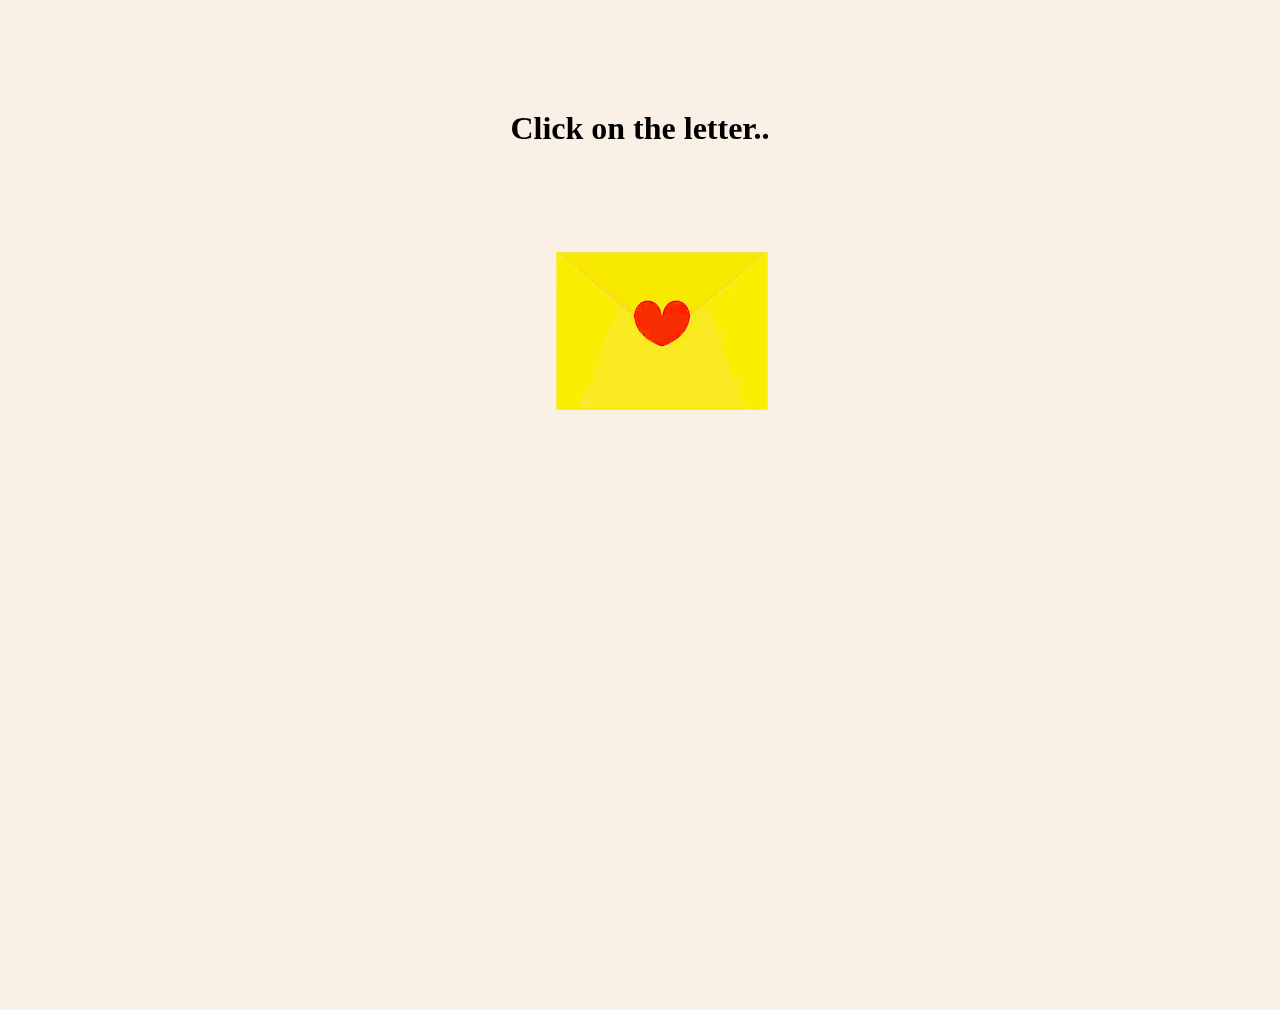
<file: index.html>
<!DOCTYPE html>
<html lang="en">
  <head>
    <meta charset="UTF-8" />
    <meta name="viewport" content="width=device-width, initial-scale=1.0" />
    <link rel="stylesheet" href="style.css" />
    <title>LETTER</title>
  </head>
  <body>
    <div id="preloader"></div>
    <div class="header">
      <h1>Click on the letter..</h1>
    </div>
    <div class="letter">
      <a href="letter.html">
        <img src="letter.jpg" alt="letter" class="responsive-img" />
      </a>
    </div>
    <!----------------------------------JAVASCRIPT----------------------------------------------------->

    <script>
      var loader = document.getElementById("preloader");
      window.addEventListener("load", function () {
        loader.style.display = "none";
      });
    </script>
  </body>
</html>
</file>
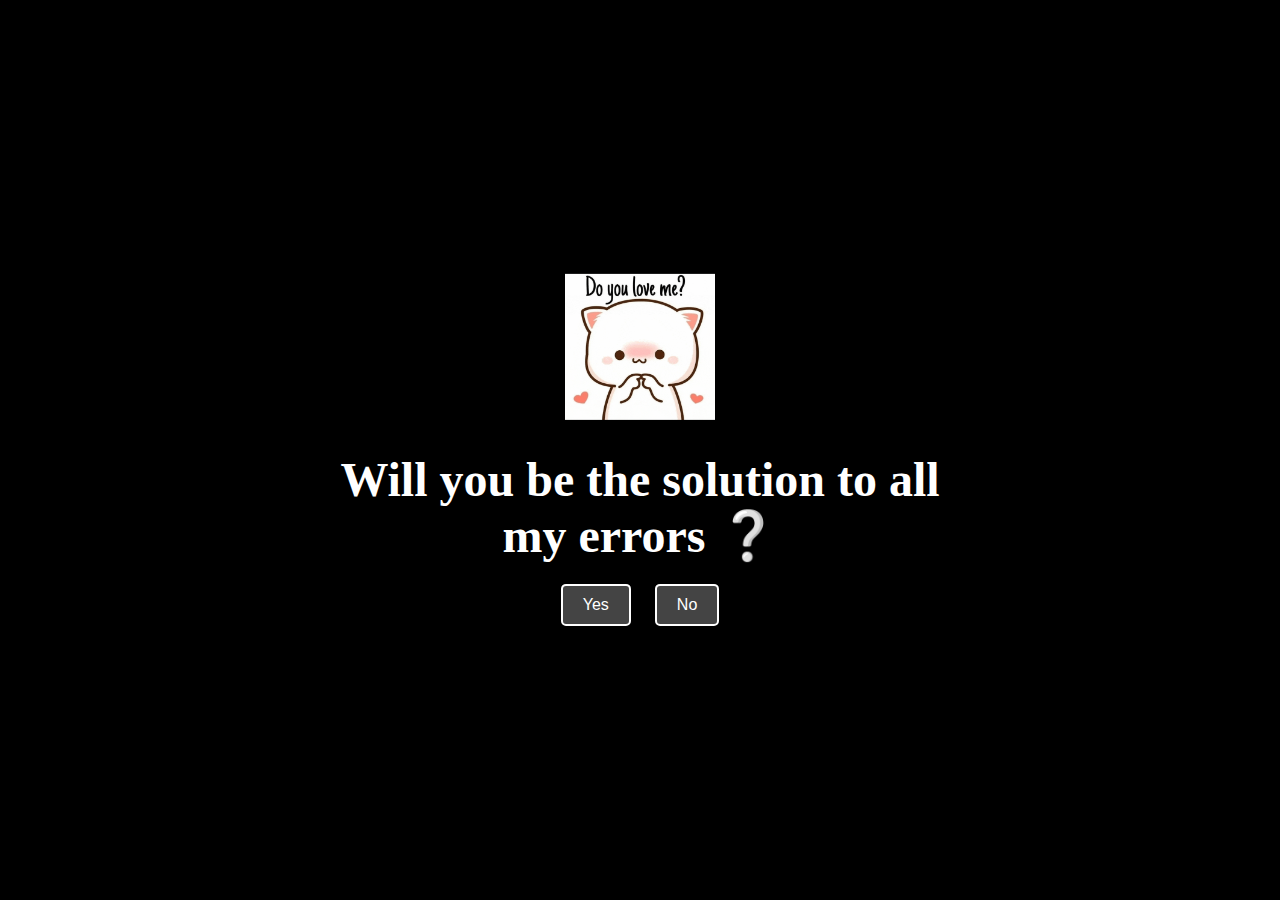
<file: asking.html>
<!DOCTYPE html>
<html lang="en">
<head>
    <meta charset="UTF-8">
    <meta name="viewport" content="width=device-width, initial-scale=1.0">
    <title>Asking</title>
    <link rel="stylesheet" href="asking.css">
</head>
<body>
    <div class="container">
        <div id="sparkle-container"></div>
    </div>

    <div class="center-content">
        <img src="ask.gif" alt="GIF Animation" class="center-gif">
        <h1>Will you be the solution to all my errors ❔</h1>
        <div class="button-group">
           <a href="yes.html"><button id="yes-btn">Yes</button></a>
            <a href="no.html"><button id="no-btn">No</button></a>
        </div>
    </div>
    

    <script>
        const sparkleContainer = document.getElementById('sparkle-container');

// Function to generate a sparkle
function createSparkle() {
    const sparkle = document.createElement('div');
    sparkle.classList.add('sparkle');

    // Set random position and color
    const randomX = Math.random() * window.innerWidth;
    const randomColor = `hsl(${Math.random() * 360}, 100%, 75%)`;

    sparkle.style.left = `${randomX}px`;
    sparkle.style.background = `radial-gradient(circle, ${randomColor}, transparent)`;
    sparkle.style.boxShadow = `0 0 15px 5px ${randomColor}, 0 0 30px 10px ${randomColor}`;

    // Add sparkle to the container
    sparkleContainer.appendChild(sparkle);

    // Remove sparkle after animation ends
    setTimeout(() => {
        sparkle.remove();
    }, 3000);
}

// Function to start the shower
function startShower(duration) {
    const interval = setInterval(createSparkle, 50);

    // Stop the shower after the given duration
    setTimeout(() => {
        clearInterval(interval);
    }, duration * 1000);
}

// Start the sparkling shower for 10 seconds
startShower(1000);

        
    </script>
</body>
</html>
</file>
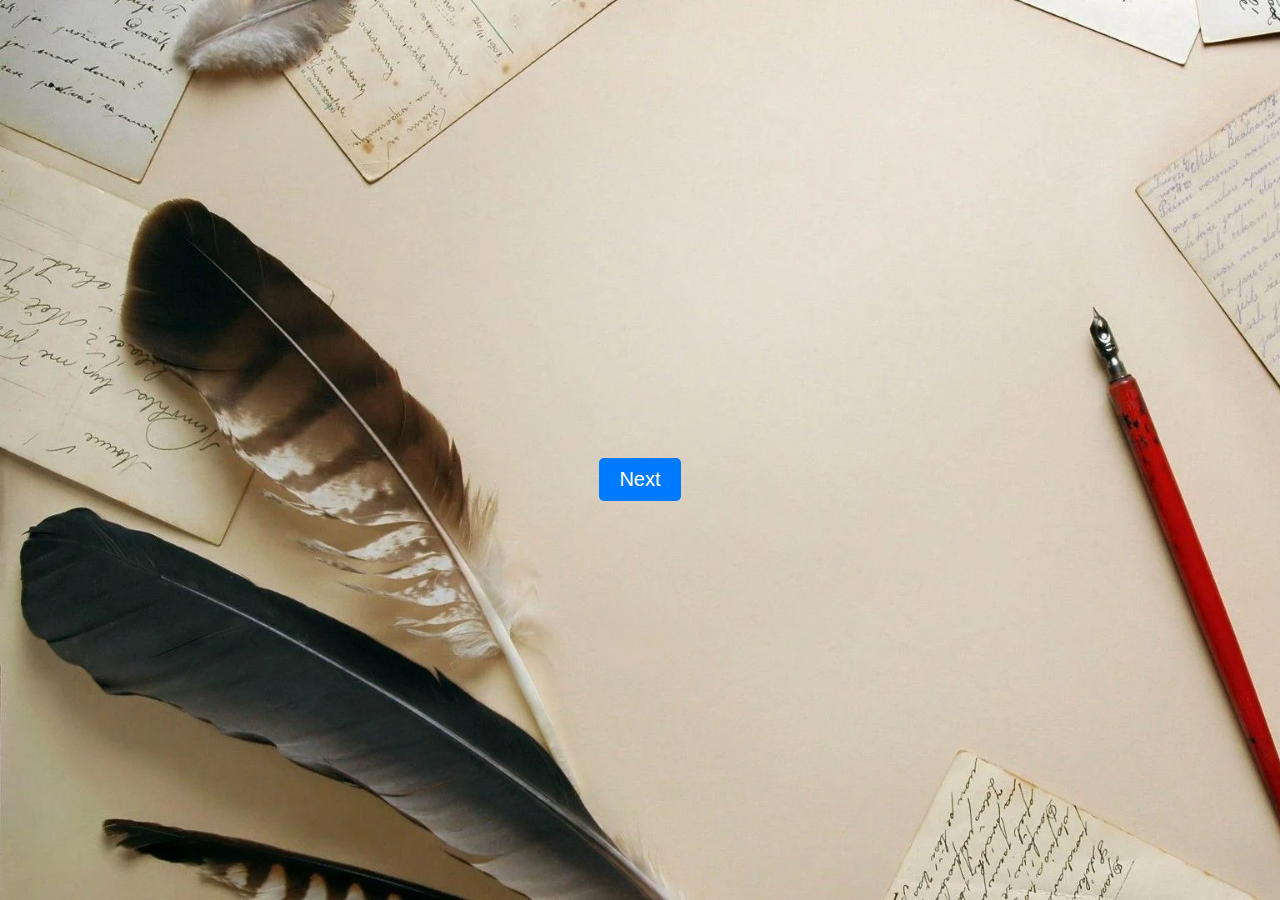
<file: letter.html>
<!DOCTYPE html>
<html lang="en">
  <head>
    <meta charset="UTF-8" />
    <meta name="viewport" content="width=device-width, initial-scale=1.0" />
    <title>Letter-Content</title>
    <link rel="stylesheet" href="letter.css" />
  </head>
  <body>
    <div id="container">
      <!-- Dynamic text -->
      <h1 id="display-text" class="fade-in-text">Hello..👋</h1>
      
      <!-- Next button -->
      <div id="next-container">
        <button id="next-button" class="fade-in-button">Next</button>
      </div>
    </div>

    <script>
      document.addEventListener("DOMContentLoaded", () => {
        const lines = [
          "....",
          "See i know he thoda wired watel tula & obviously rag pn yeu shakto,😅",
          "but he khup divsan pasun maza manat ahe",
          "ani jar he goshta nahi sangitli tula tr life time regret karen me 🫣",
          "Mi jevha tula first time bhetlo hoto tevha watla navta kadhi ashil feeling pn yeil but halu halu tuzashi gappa marna, bolna changla vatayla lagla.😊 See i really like you ani tuza jo pn decision asel i will respect it.",
          "So.."
        ];

        const displayText = document.getElementById("display-text");
        const nextButton = document.getElementById("next-button");

        let currentIndex = 0;

        // Handle the "Next" button click
        nextButton.addEventListener("click", () => {
          if (currentIndex < lines.length - 1) {
            // Add fade-out animation
            displayText.classList.remove("fade-in-text");
            displayText.classList.add("fade-out-text");

            // Wait for fade-out to complete, then update the text and fade in
            setTimeout(() => {
              currentIndex++;
              displayText.textContent = lines[currentIndex];
              displayText.classList.remove("fade-out-text");
              displayText.classList.add("fade-in-text");

              // If on the last line, change button text to "Finish"
              if (currentIndex === lines.length - 1) {
                nextButton.textContent = "Next";
                
              }
            }, 1000); // Matches fade-out duration
          } else {
            // Redirect to a new page when "Finish" is clicked
            window.location.href = "asking.html"; // Replace with your target URL
          }
        });
      });
    </script>
  </body>
</html>
</file>
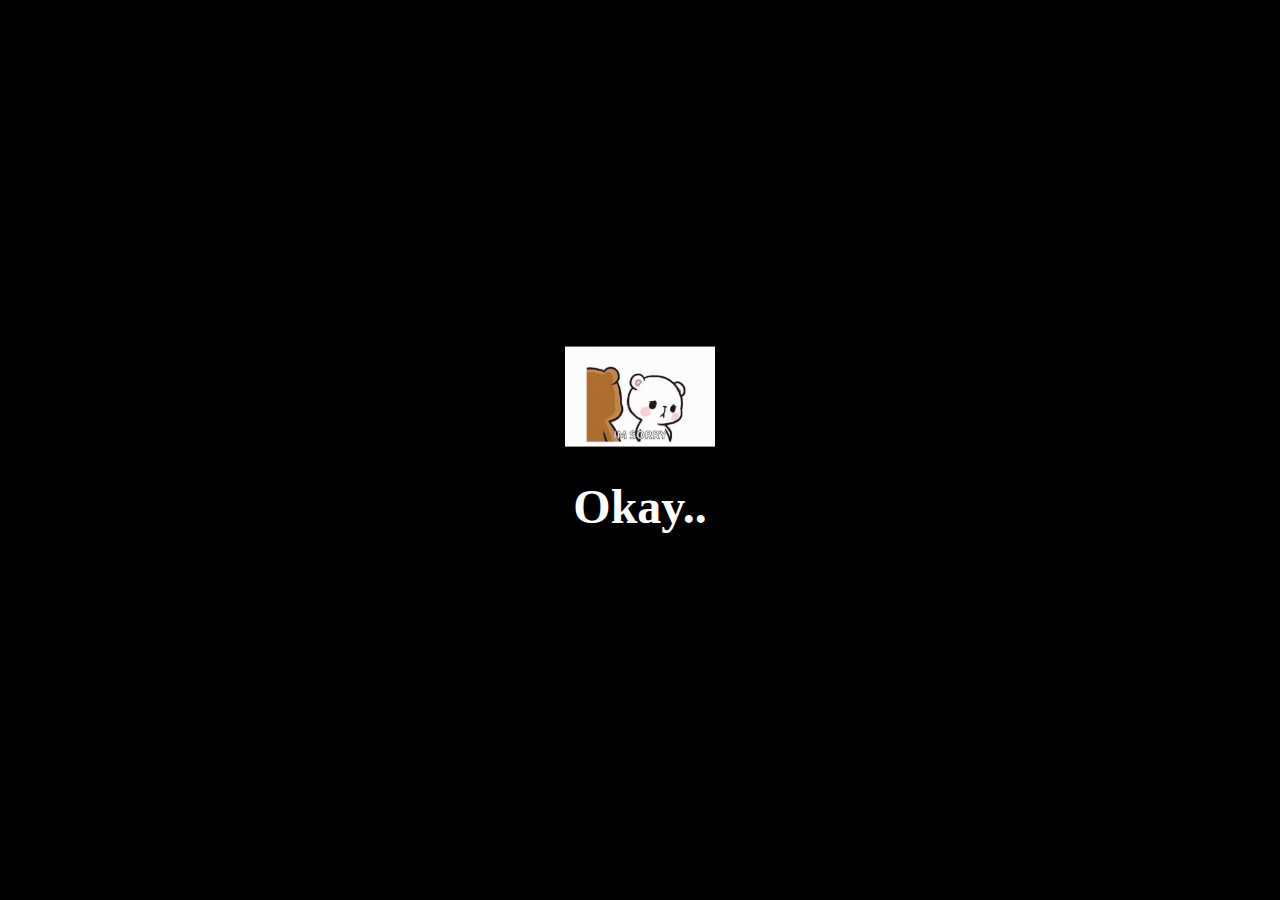
<file: no.html>
<!DOCTYPE html>
<html lang="en">
  <head>
    <meta charset="UTF-8" />
    <meta name="viewport" content="width=device-width, initial-scale=1.0" />
    <title>NO</title>
    <link rel="stylesheet" href="no.css" />
  </head>
  <body>
    <div class="container">
      <div id="sparkle-container"></div>
    </div>

    <div class="center-content">
      <img src="sorry.gif" alt="GIF Animation" class="center-gif">
      <h1>Okay..</h1>
    </div>

    <!-- <script>
      const sparkleContainer = document.getElementById('sparkle-container');

      // Function to generate a heart
      function createSparkle() {
          const sparkle = document.createElement('div');
          sparkle.classList.add('sparkle');

          // Set random horizontal position
          const randomX = Math.random() * window.innerWidth;
          sparkle.style.left = `${randomX}px`;

          // Add the heart (sparkle) to the container
          sparkleContainer.appendChild(sparkle);

          // Remove sparkle (heart) after animation ends
          setTimeout(() => {
              sparkle.remove();
          }, 3000);
      }

      // Function to start the heart shower
      function startShower(duration) {
          const interval = setInterval(createSparkle, 50);

          // Stop the shower after the given duration
          setTimeout(() => {
              clearInterval(interval);
          }, duration * 1000);
      }

      // Start the heart shower for 10 seconds
      startShower(1000);
    </script> -->
  </body>
</html>
</file>
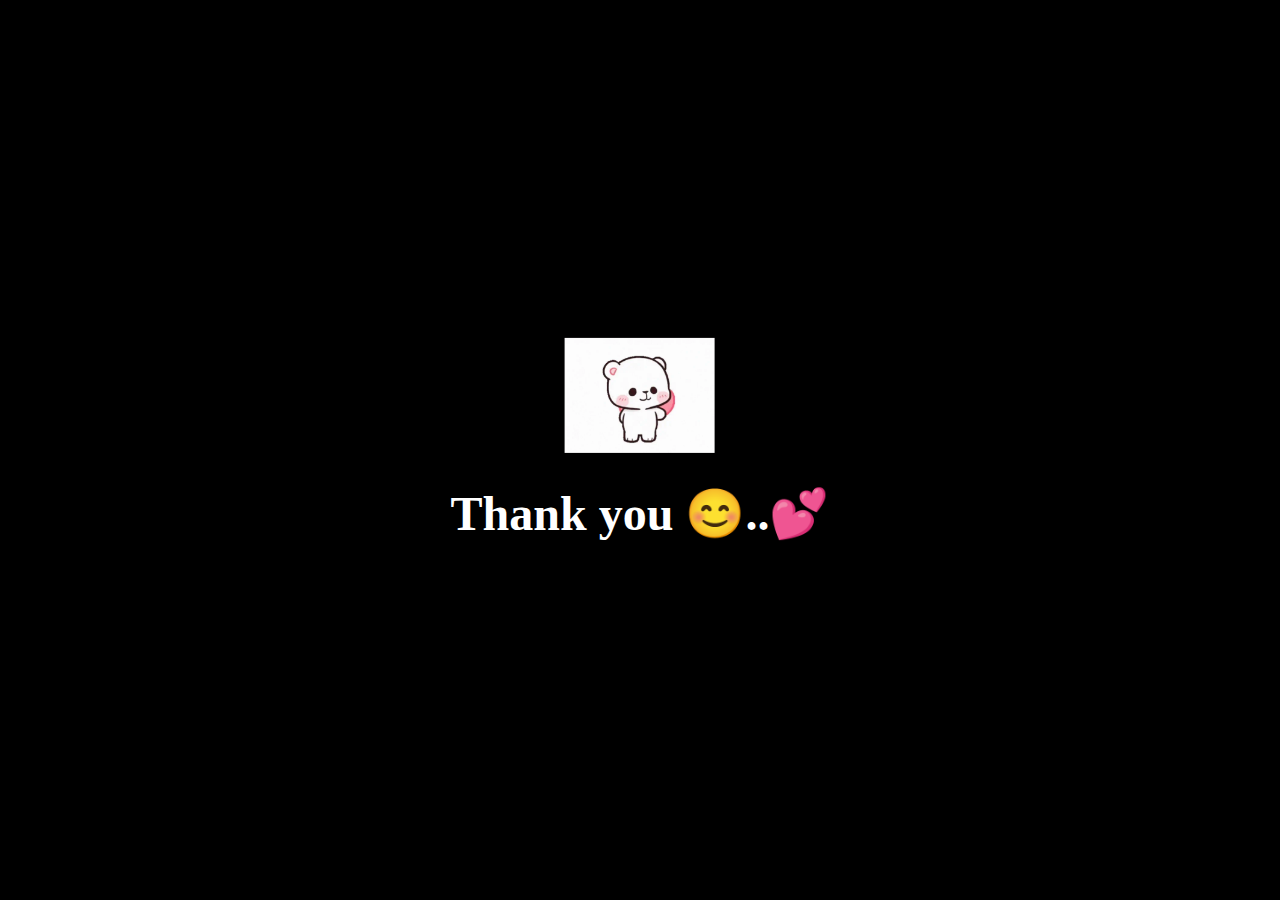
<file: yes.html>
<!DOCTYPE html>
<html lang="en">
  <head>
    <meta charset="UTF-8" />
    <meta name="viewport" content="width=device-width, initial-scale=1.0" />
    <title>YES</title>
    <link rel="stylesheet" href="yes.css" />
  </head>
  <body>
    <div class="container">
      <div id="sparkle-container"></div>
    </div>

    <div class="center-content">
      <img src="love.gif" alt="GIF Animation" class="center-gif">
      <h1>Thank you 😊..💕</h1>
    </div>

    <script>
      const sparkleContainer = document.getElementById('sparkle-container');

      // Function to generate a heart
      function createSparkle() {
          const sparkle = document.createElement('div');
          sparkle.classList.add('sparkle');

          // Set random horizontal position
          const randomX = Math.random() * window.innerWidth;
          sparkle.style.left = `${randomX}px`;

          // Add the heart (sparkle) to the container
          sparkleContainer.appendChild(sparkle);

          // Remove sparkle (heart) after animation ends
          setTimeout(() => {
              sparkle.remove();
          }, 3000);
      }

      // Function to start the heart shower
      function startShower(duration) {
          const interval = setInterval(createSparkle, 50);

          // Stop the shower after the given duration
          setTimeout(() => {
              clearInterval(interval);
          }, duration * 1000);
      }

      // Start the heart shower for 10 seconds
      startShower(1000);
    </script>
  </body>
</html>
</file>
<file: style.css>
body {
  background: linen;
  justify-content: center;
  align-items: center;
  height: 100vh;
  margin: 0;
}

img {
  margin-left: 40%;
  margin-top: 1%;
  height: 300px;
  width: 300px;
  mix-blend-mode: color-burn;
}

.header {
  text-align: center;
  margin-top: 110px;
}

#preloader {
  background: #ffffff url(loader.gif) no-repeat center center;
  background-size: 500px;
  height: 100vh;
  width: 100%;
  position: fixed;
  z-index: 100;
}

/* Responsive text size */
@media (max-width: 768px) {
  .header h1 {
    font-size: 1.5em;
  }
}

/* Mobile-specific adjustments */
@media (max-width: 480px) {
  .header h1 {
    font-size: 1.2em;
  }
  .responsive-img {
    max-width: 100%;
    margin: 15px auto;
    padding-left: 40px;
  }
}
</file>
<file: asking.css>
body {
    margin: 0;
    padding: 0;
    overflow: hidden;
    background: #000;
}




.container {
    position: relative;
    width: 100vw;
    height: 100vh;
    overflow: hidden;
}

.sparkle {
    position: absolute;
    width: 10px;
    height: 10px;
    border-radius: 50%;
    background: radial-gradient(circle, #fff, transparent);
    animation: move-sparkle 3s linear infinite;
    opacity: 0;
    pointer-events: none;
    box-shadow: 0 0 15px 5px rgba(255, 255, 255, 0.6); /* Initial glow */
    transition: box-shadow 0.5s ease; /* Smooth transition for glow */
}

@keyframes move-sparkle {
    0% {
        transform: translateY(0);
        opacity: 1;
    }
    100% {
        transform: translateY(100vh);
        opacity: 0;
    }
}


.center-content {
    position: absolute;
    top: 50%;
    left: 50%;
    transform: translate(-50%, -50%);
    text-align: center;
    color: white; /* Adjust for visibility against your background */
}

.center-content h1 {
    font-size: 3rem;
    margin-bottom: 20px;
}

.button-group button {
    background: #444;
    color: white;
    border: 2px solid white;
    padding: 10px 20px;
    margin: 0 10px;
    border-radius: 5px;
    cursor: pointer;
    font-size: 1rem;
    transition: background 0.3s, transform 0.2s;
}

.button-group button:hover {
    background: white;
    color: black;
    transform: scale(1.1);
}


.center-gif {
    width: 150px; /* Adjust size as needed */
    height: auto;
    margin-bottom: 20px; /* Spacing between the GIF and the "Hello" text */
    display: block;
    margin-left: auto;
    margin-right: auto;
}
</file>
<file: letter.css>
/* Body styles */
body {
  margin: 0;
  height: 100vh;
  display: flex;
  justify-content: center;
  align-items: center;
  background: url(letter-background.jpg);
  background-size: cover;
  background-repeat: no-repeat;
}

#display-text{
  color: aliceblue;
  font-family: Arial, Helvetica, sans-serif;
}


/* Container to center content */
#container {
  text-align: center;
}

/* Styling for text and button alignment */
h1, #next-button {
  margin: 10px 0;
}

/* Fade-in animation */
@keyframes fade-in {
  0% {
    opacity: 0;
    transform: translateY(20px);
  }
  100% {
    opacity: 1;
    transform: translateY(0);
  }
}

/* Fade-out animation */
@keyframes fade-out {
  0% {
    opacity: 1;
    transform: translateY(0);
  }
  100% {
    opacity: 0;
    transform: translateY(-20px);
  }
}

/* Apply fade-in animation to the text */
.fade-in-text {
  animation: fade-in 1s forwards;
  opacity: 0;
}

/* Apply fade-out animation to the text */
.fade-out-text {
  animation: fade-out 1s forwards;
  opacity: 1;
}

/* Button styling */
button {
  padding: 10px 20px;
  font-size: 20px;
  color: white;
  background-color: #007BFF;
  border: none;
  border-radius: 5px;
  cursor: pointer;
}

button:hover {
  background-color: #0056b3;
}
</file>
<file: no.css>
body {
    margin: 0;
    padding: 0;
    overflow: hidden;
    background: #000;
}

.container {
    position: relative;
    width: 100vw;
    height: 100vh;
    overflow: hidden;
}

.sparkle {
    position: absolute;
    width: 15px;
    height: 15px;
    background-color: #ff69b4; /* Pink color for the heart */
    transform: rotate(45deg); /* Rotate to create a heart shape */
    animation: move-sparkle 3s linear infinite;
    opacity: 0;
    pointer-events: none;
}

.sparkle::before,
.sparkle::after {
    content: "";
    position: absolute;
    width: 15px;
    height: 15px;
    background-color: #ff69b4;
    border-radius: 50%;
}

.sparkle::before {
    top: -7.5px;
    left: 0;
}

.sparkle::after {
    top: 0;
    left: -7.5px;
}

@keyframes move-sparkle {
    0% {
        transform: translateY(0) rotate(45deg);
        opacity: 1;
    }
    100% {
        transform: translateY(100vh) rotate(45deg);
        opacity: 0;
    }
}

.center-content {
    position: absolute;
    top: 50%;
    left: 50%;
    transform: translate(-50%, -50%);
    text-align: center;
    color: white; /* Adjust for visibility against your background */
}

.center-content h1 {
    font-size: 3rem;
    margin-bottom: 20px;
}

.button-group button {
    background: #444;
    color: white;
    border: 2px solid white;
    padding: 10px 20px;
    margin: 0 10px;
    border-radius: 5px;
    cursor: pointer;
    font-size: 1rem;
    transition: background 0.3s, transform 0.2s;
}

.button-group button:hover {
    background: white;
    color: black;
    transform: scale(1.1);
}

.center-gif {
    width: 150px; /* Adjust size as needed */
    height: auto;
    margin-bottom: 20px; /* Spacing between the GIF and the "Hello" text */
    display: block;
    margin-left: auto;
    margin-right: auto;
}
</file>
<file: yes.css>
body {
    margin: 0;
    padding: 0;
    overflow: hidden;
    background: #000;
}

.container {
    position: relative;
    width: 100vw;
    height: 100vh;
    overflow: hidden;
}

.sparkle {
    position: absolute;
    width: 15px;
    height: 15px;
    background-color: #ff69b4; /* Pink color for the heart */
    transform: rotate(45deg); /* Rotate to create a heart shape */
    animation: move-sparkle 3s linear infinite;
    opacity: 0;
    pointer-events: none;
}

.sparkle::before,
.sparkle::after {
    content: "";
    position: absolute;
    width: 15px;
    height: 15px;
    background-color: #ff69b4;
    border-radius: 50%;
}

.sparkle::before {
    top: -7.5px;
    left: 0;
}

.sparkle::after {
    top: 0;
    left: -7.5px;
}

@keyframes move-sparkle {
    0% {
        transform: translateY(0) rotate(45deg);
        opacity: 1;
    }
    100% {
        transform: translateY(100vh) rotate(45deg);
        opacity: 0;
    }
}

.center-content {
    position: absolute;
    top: 50%;
    left: 50%;
    transform: translate(-50%, -50%);
    text-align: center;
    color: white; /* Adjust for visibility against your background */
}

.center-content h1 {
    font-size: 3rem;
    margin-bottom: 20px;
}

.button-group button {
    background: #444;
    color: white;
    border: 2px solid white;
    padding: 10px 20px;
    margin: 0 10px;
    border-radius: 5px;
    cursor: pointer;
    font-size: 1rem;
    transition: background 0.3s, transform 0.2s;
}

.button-group button:hover {
    background: white;
    color: black;
    transform: scale(1.1);
}

.center-gif {
    width: 150px; /* Adjust size as needed */
    height: auto;
    margin-bottom: 20px; /* Spacing between the GIF and the "Hello" text */
    display: block;
    margin-left: auto;
    margin-right: auto;
}
</file>
